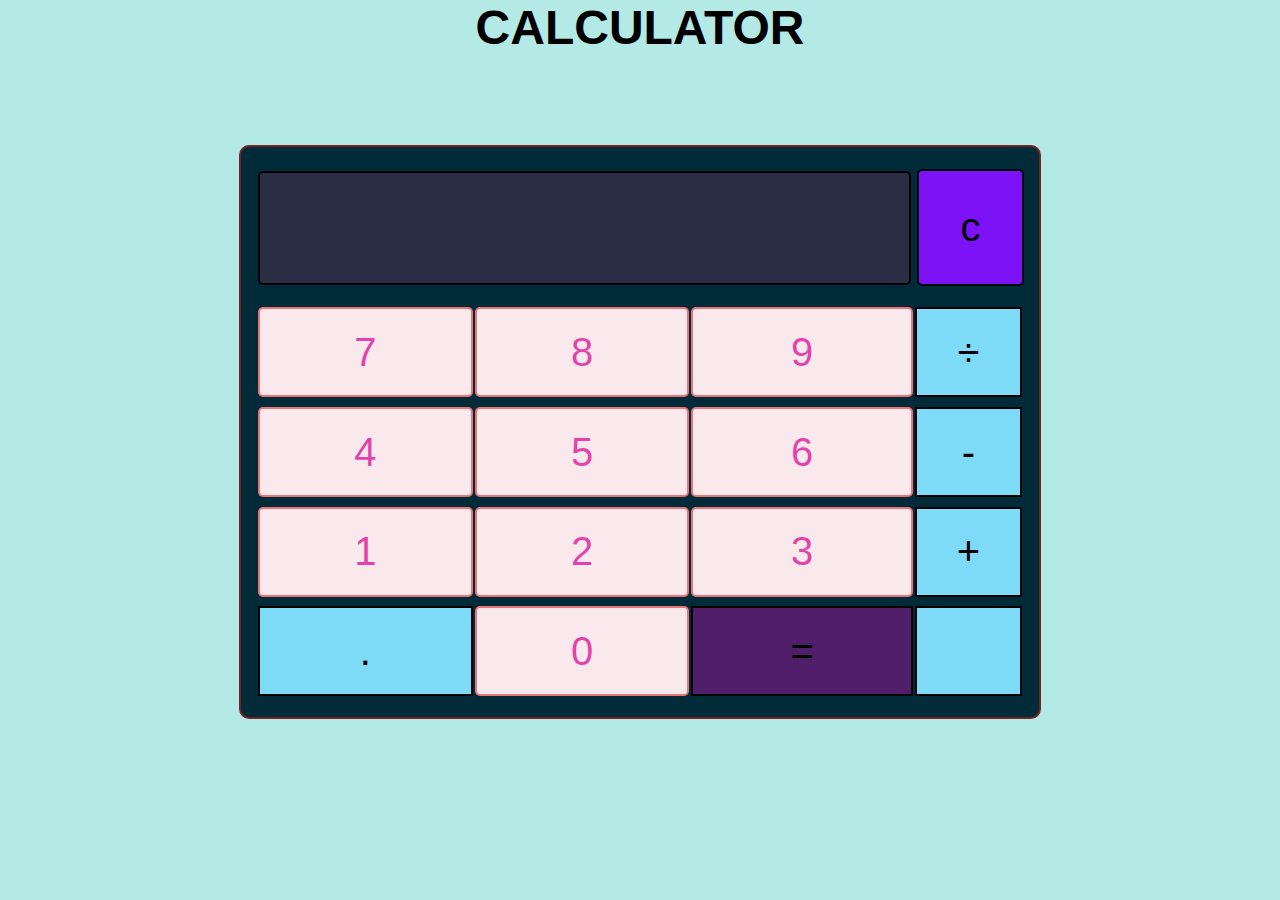
<file: Calculator/index.html>
<!DOCTYPE html>
<html lang="en">

<head>
	<meta charset="UTF-8" />
	<meta http-equiv="X-UA-Compatible" content="IE=edge" />
	<meta name="viewport" content="width=device-width, initial-scale=1.0" />
	<link rel="stylesheet" href="style.css" />
	<link rel="icon" href="calculate_white_48dp.svg">
	<script src="script.js" defer></script>
	<title>Calculator</title>
</head>

<body>
	<h1 class="title">CALCULATOR</h1>
	<div class="container-1">
		<table>
			<tr>
				<td colspan="3"><input type="text" id="result" class="screen" ></td>
				<td>
					<input type="button" value="c" onclick="clearScreen()" class="clear" />
				</td>
			</tr>
			<tr>
				<td>
					<input type="button" value="7" onclick="display('7')" class="number" />
				</td>
				<td>
					<input type="button" value="8" onclick="display('8')" class="number" />
				</td>
				<td>
					<input type="button" value="9" onclick="display('9')" class="number" />
				</td>
				<td>
					<input type="button" value="&#xF7" onclick="display('/')" class="operator" />
				</td>
			</tr>
			<tr>
				<td>
					<input type="button" value="4" onclick="display('4')" class="number" />
				</td>
				<td>
					<input type="button" value="5" onclick="display('5')" class="number" />
				</td>
				<td>
					<input type="button" value="6" onclick="display('6')" class="number" />
				</td>
				<td>
					<input type="button" value="-" onclick="display('-')" class="operator" />
				</td>
			</tr>
			<tr>
				<td>
					<input type="button" value="1" onclick="display('1')" class="number" />
				</td>
				<td>
					<input type="button" value="2" onclick="display('2')" class="number" />
				</td>
				<td>
					<input type="button" value="3" onclick="display('3')" class="number" />
				</td>
				<td>
					<input type="button" value="+" onclick="display('+')" class="operator" />
				</td>
			</tr>
			<tr>
				<td>
					<input type="button" value="." onclick="display('.')" class="operator" />
				</td>
				<td>
					<input type="button" value="0" onclick="display('0')" class="number" />
				</td>
				<td>
					<input type="button" value="=" onclick="solve()" class="equal" />
				</td>
				<td>
					<input type="button" value="" onclick="display('')" class="operator" />
				</td>
			</tr>
		</table>
	</div>
</body>

</html>
</file>
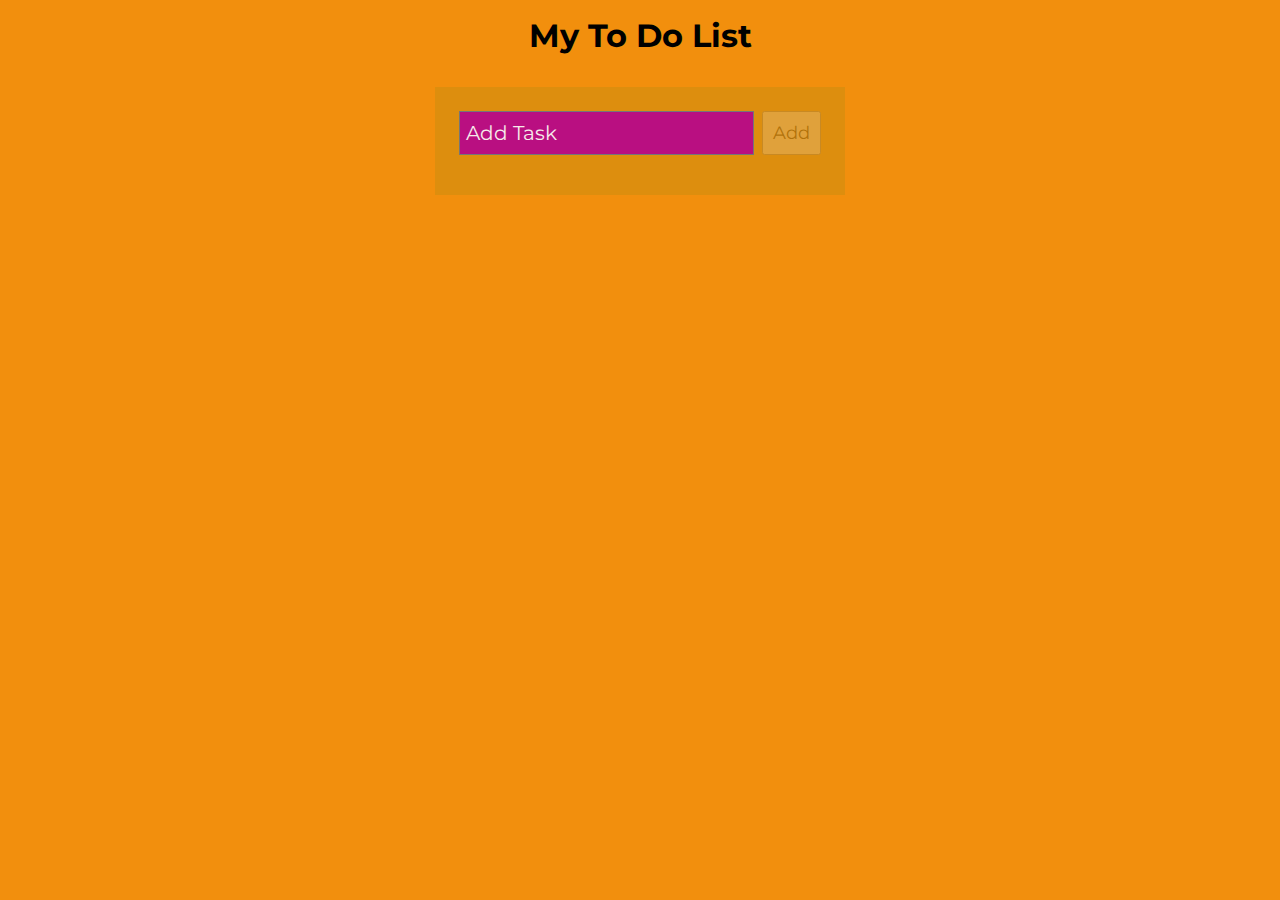
<file: TO-DO WEB APP/todo.html>
<!DOCTYPE html>
<html lang="en">
<head>
    <meta charset="UTF-8">
    <meta http-equiv="X-UA-Compatible" content="IE=edge">
    <meta name="viewport" content="width=device-width, initial-scale=1.0">
    <title>To do List</title>
    <link  rel = "stylesheet" href = "https://cdnjs.cloudflare.com/ajax/libs/font-awesome/6.1.1/css/all.min.css">
    <link rel="preconnect" href="https://fonts.googleapis.com">
    <link rel="preconnect" href="https://fonts.gstatic.com" crossorigin>
    <link href="https://fonts.googleapis.com/css2?family=Montserrat:wght@100&display=swap" rel="stylesheet">
     <link rel="stylesheet" href="style.css">
    
</head>
<body> 
    <div class = "whole">
    
        <h1 style="text-align:center;">My To Do List</h1>
    
        <div class = "main">
            <div class = "newtask">
                <input type = "text" id = "input_data" placeholder="Add Task">
                <button class = "add_button" id="add_button">Add</button>
            
            </div>
            <div class="taskcontainer"></div>
         </div>
    
    </div>



    <script src = "script.js"></script>


</body>
</html>
</file>
<file: Calculator/style.css>
* {
    padding: 0;
    margin: 0;
  }
  
  body {
    background-color: #b4eae6;
  }
  
  .container-1 {
    width: 60%;
    height: 60vh;
    background-color: #022b3a;
    padding: 15px;
    display: block;
    border: 2px solid rgb(117, 35, 35);
    margin: 10vh auto;
    align-self: center;
    border-radius: 10px;
    box-shadow: 5x 10px 20px black;
    font-family: sans-serif;
  }
  
  h1 {
    font-family: sans-serif;
    font-weight: 800;
    font-size: 3rem;
    color: black;
    text-align: center;
  }
  
  .screen {
    height: 10vh;
    background-color: #2a2e45;
    border: solid 2px black;
    border-radius: 5px;
    font-size: medium;
    color: white;
    width: 100%;
    cursor: default;
    padding: 10px;
    margin: auto;
    margin-bottom: 10px;
  }
  
  .number:hover,
  .equal:hover,
  .operator:hover,
  .clear:hover {
    transition: 0.2s ease-in;
    background-color: #7fd8be;
    color: white;
    transform: scale(1.04);
  }
  
  .operator:hover {
    background-color: #7fd8be;
  }
  
  input[type="text"] {
    width: 96%;
  }
  
  input[type="button"]:active {
    background-color: rgb(238, 126, 106);
  }
  
  .operator,
  .clear,
  .equal {
    background-color: #7edbf7;
    padding: 5px;
    color: black;
    border: 2px solid black;
    width: 100%;
    height: 10vh;
    cursor: pointer;
    font-size: 2.5rem;
  }
  
  .number {
    background-color: #f9e9ec;
    border-radius: 5px;
    padding: 5px;
    height: 10vh;
    color: rgba(223, 19, 155, 0.784);
    border: 2px solid rgba(218, 21, 21, 0.54);
    width: 100%;
    cursor: pointer;
    font-size: 2.5rem;
  }
  
  .clear {
    background-color: #7c12f5;
    border-radius: 5px;
    margin: auto;
    margin-bottom: 10px;
    height: 13vh;
    margin-left: 2px;
  }
  
  .clear:hover {
    background-color: #ea0941;
  }
  
  .equal {
    background-color: #cf0bb562;
  }
  
  .equal:hover {
    background-color: #ef0180be;
  }
  table {
    width: 100%;
    height: 100%;
  }
  
  .center {
    display: flex;
    justify-content: center;
    align-items: center;
  }
  
  footer {
    text-align: center;
    font-size: 2rem;
    text-decoration: none;
    height: 5vh;
    font-family: Georgia;
  }
  
  footer a {
    text-decoration: none;
    color: #1f2041;
  }
  
  footer a:hover {
    transform: scale(1.03);
    color: #cf307d;
  
    transition: 0.2s ease-in-out;
    font-weight: 700;
  }
  
  img {
    margin: 0 2vw;
    transition: 0.2s ease-in-out;
    cursor: pointer;
  }
  
  footer a img:hover {
    transform: scale(1.02);
  }
</file>
<file: TO-DO WEB APP/style.css>
*{
    margin:0;
    padding:0;
    box-sizing: border-box;
    font-family: 'Montserrat',sans-serif;
}


body{
    
    background-color : #f28f0d;
    
}

.whole {
    padding: 1em;
    display: grid;
    gap : 2em;
    grid-template-columns: 1fr;
    align-items: center;
    justify-items: center;
}
.main {
    
    width : auto;
    height : auto;
    display: grid;
    grid-template-columns: 1fr;
    justify-items: center;
    padding: 1.5em;
    gap: 1em;
    background-color: #dd8e0e;
    box-shadow: rgba(7, 218, 84, 0.4) 0px 2pz 4px,rgba(208, 16, 16, 0.3) 0px 7px 13px;
    

}

 .newtask {
    display: grid;
    grid-template-columns: 5fr 1fr;
    gap : 0.5em;
   
} 

.newtask input {
   
    font-size: 22px;
    padding:0.1em;
    outline: none;
    border-width: 0.5px;
    border-style: solid;

    color:rgba(233, 227, 227, 0.937);
    font-size: 20px;
    cursor: pointer;
    background-color: #b90f81;
    box-shadow: rgba(206, 91, 91, 0.25) 0px 0.0625em 0.0625em,rgba(73, 29, 29, 0.25) 0px;
}

::placeholder{
    color: rgb(246, 234, 234);
    padding: 0.2em;
}

 

.newtask button {
    padding : 0.5em;
    font-size: 18px;
    opacity: 0.2;

}

#add_button.active{
    opacity:1;
}


.taskcontainer {
    display: grid;
    grid-template-columns: 1fr;
    gap:1em;
    width:100%;
    font-weight: 400;
}



.add_list.completed {
    text-decoration: line-through;
    color: rgb(155, 22, 126);
}


.taskcontainer.add_list {
    width : 100%;
    background-color: rgb(99, 5, 5);
    height: auto; 
    display: grid;
    grid-template-columns: 1fr 1fr;
    justify-items: space-evenly;
    align-items: center;
    padding : 1em;
}

.taskcontainer.add_list.item_btn {
    justify-self: end;
    display: grid;
    grid-template-columns: 1fr 1fr;
    gap : 1em;
}
</file>
